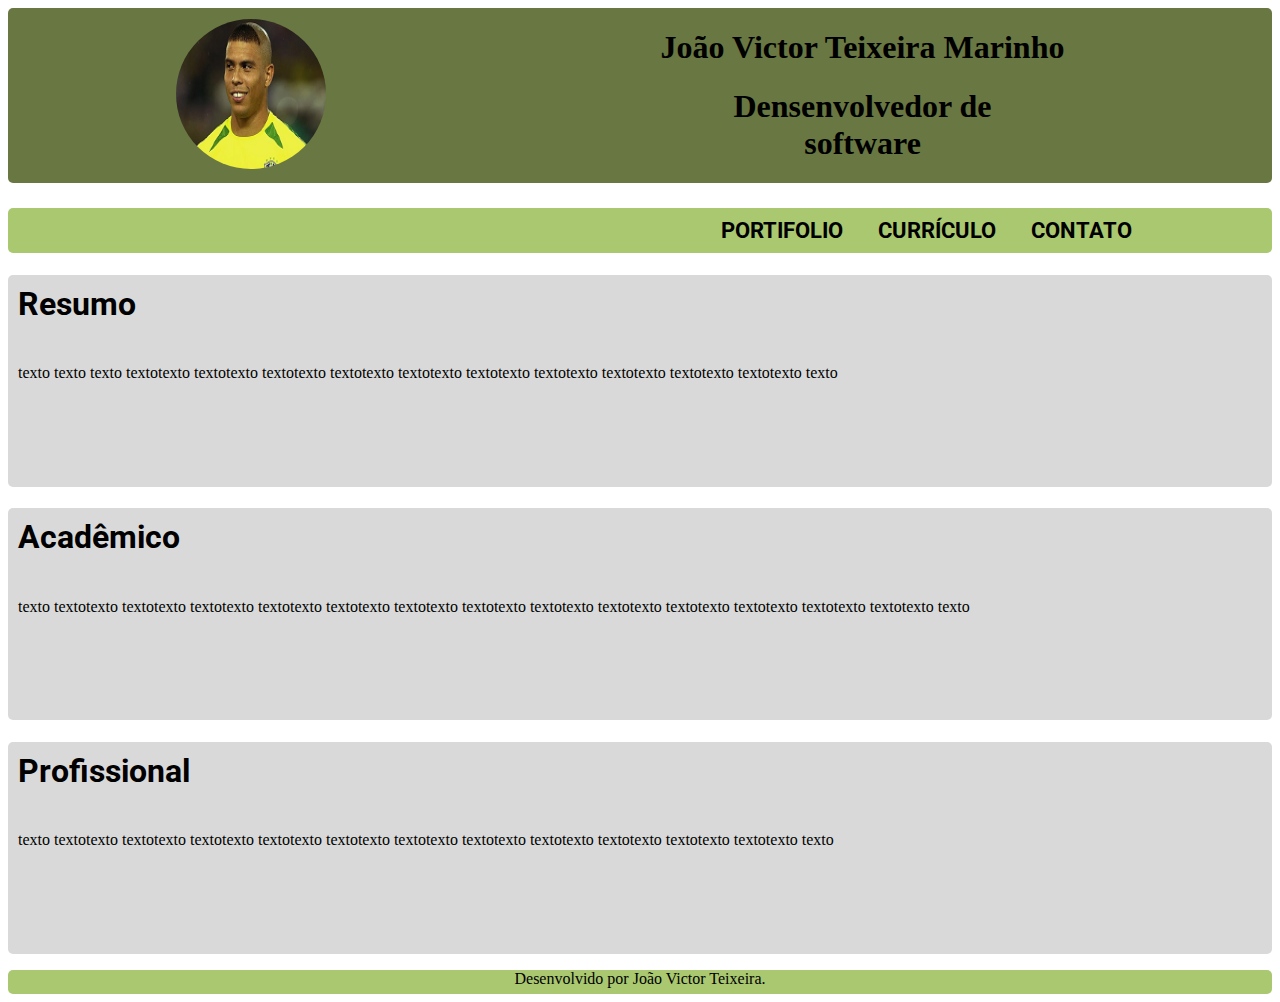
<file: index.html>
<!DOCTYPE html>
<html lang="en">
<head>
    <meta charset="UTF-8">
    <meta http-equiv="X-UA-Compatible" content="IE=edge">
    <meta name="viewport" content="width=device-width, initial-scale=1.0">
    <link rel="stylesheet" href="style.css">
    <link rel="preconnect" href="https://fonts.googleapis.com">
<link rel="preconnect" href="https://fonts.gstatic.com" crossorigin>
<link href="https://fonts.googleapis.com/css2?family=Roboto:ital,wght@1,100&display=swap" rel="stylesheet">
    <title>Portifólio</title>
</head>
<body>


    <header>
        
        <div class="circle">
            <img src="logo.png">
          </div>

<section class="titulo">

    <h1>João Victor Teixeira Marinho</h1>
    <h1>Densenvolvedor de  <br /> software</h1>

       
</section>
</header>


    <nav class="menu">
       
        <ul> 

            
            <li><a href="./index.html" >Portifolio </a> </li> 
            <li><a href="./pages/curriculo.html" >Currículo </a> </li> 
            <li><a href="./pages/contato.html" >contato </a> </li> 
    </ul>
    
</nav>

    <section class="infos">
        <h1> Resumo </h1>
        <p>texto texto texto textotexto textotexto textotexto textotexto textotexto textotexto textotexto textotexto textotexto textotexto texto</p>
    </section>

    <section class="infos">
        <h1> Acadêmico </h1>
        <p>texto textotexto textotexto textotexto textotexto textotexto textotexto textotexto textotexto textotexto textotexto textotexto textotexto textotexto texto</p>
    </section>

    <section class="infos">
        <h1> Profissional  </h1>
        <p>texto textotexto textotexto textotexto textotexto textotexto textotexto textotexto textotexto textotexto textotexto textotexto texto</p>
    </section>

    <footer>
        <p>Desenvolvido por João Victor Teixeira.</p>
        
    </footer>


</body>
</html>
</file>
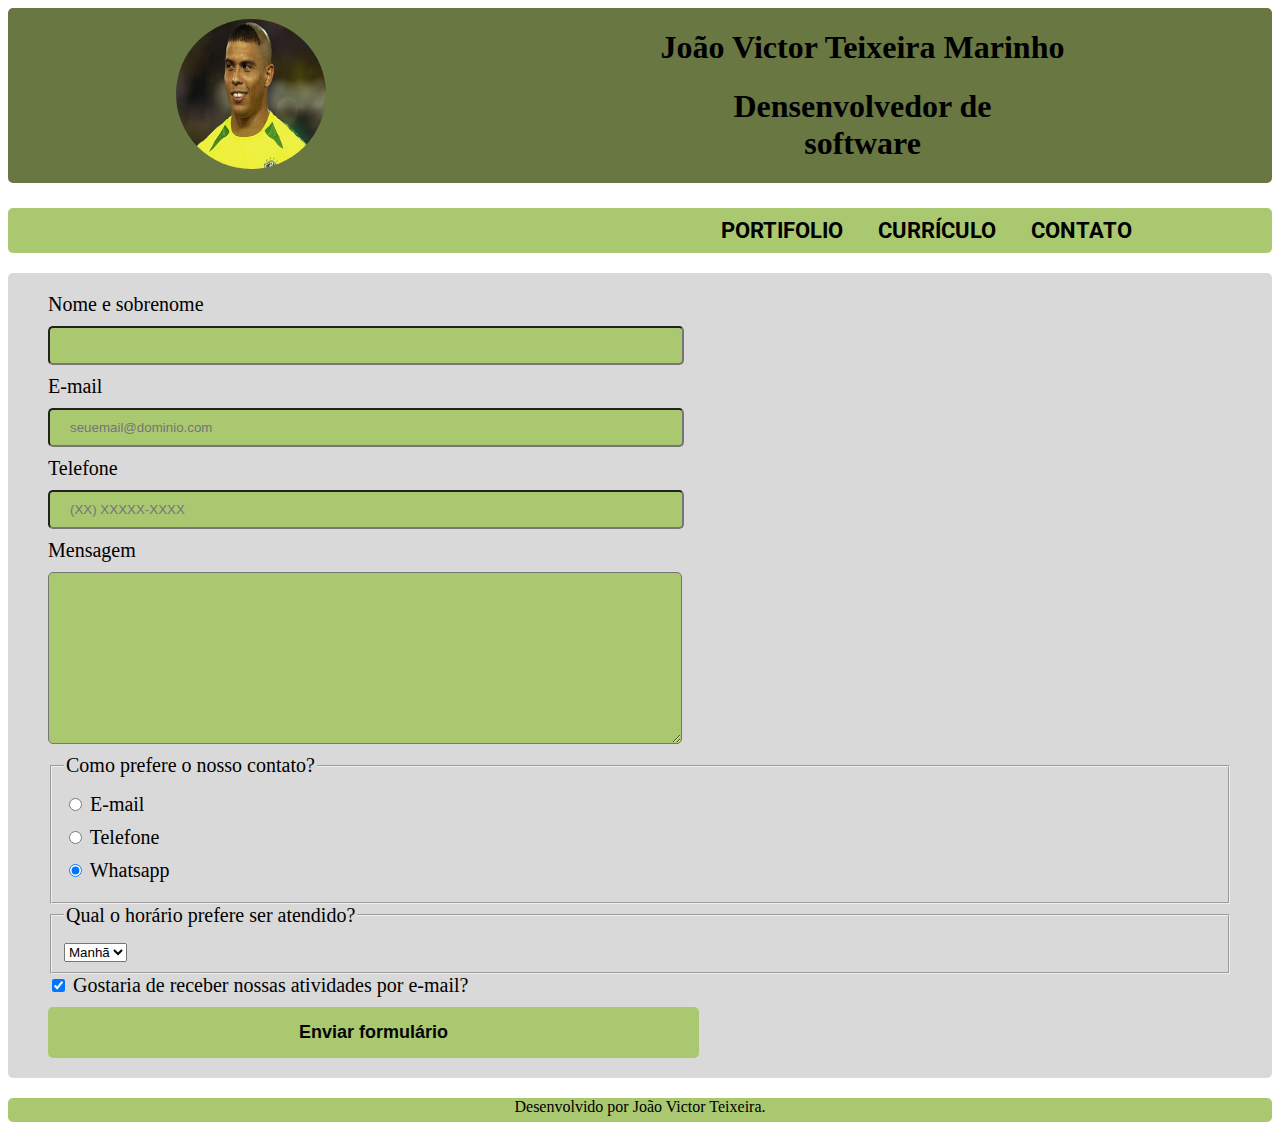
<file: pages/contato.html>
<!DOCTYPE html>
<html lang="en">
<head>
    <meta charset="UTF-8">
    <meta http-equiv="X-UA-Compatible" content="IE=edge">
    <meta name="viewport" content="width=device-width, initial-scale=1.0">
    <link rel="stylesheet" href="../style.css">
    <link rel="preconnect" href="https://fonts.googleapis.com">
<link rel="preconnect" href="https://fonts.gstatic.com" crossorigin>
<link href="https://fonts.googleapis.com/css2?family=Roboto:ital,wght@1,100&display=swap" rel="stylesheet">
    <title>Portifólio</title>
</head>
<body>


    <header>
        
        <div class="circle">
            <img src="../logo.png">
          </div>

<section class="titulo">

    <h1>João Victor Teixeira Marinho</h1>
    <h1>Densenvolvedor de  <br /> software</h1>

       
</section>
</header>


    <nav class="menu">
       
        <ul> 
            
            <li><a href="../index.html" >Portifolio </a> </li> 
            <li><a href="./curriculo.html" >Currículo </a> </li> 
            <li><a href="./contato.html" >contato </a> </li> 
    </ul>
    
</nav>

<main>
    <form>
        <label for="nomeesobrenome"> Nome e sobrenome  </label> 
         <input type="text" id="nomeesobrenome" class="input-padrao" required>
     
     
         <label for="E-mail">E-mail </label> 
         <input type="email" id="E-mail" class="input-padrao" required placeholder="seuemail@dominio.com">
     
         <label for="Telefone">Telefone </label> 
         <input type="tel" id="Telefone"class="input-padrao" required required placeholder="(XX) XXXXX-XXXX" >
     
         <label for="Mensagem">Mensagem </label> 
     
         <textarea cols="53"  rows="10" id="mensagem" class="input-padrao" required > </textarea>
     <fieldset> 
                     <legend>Como prefere o nosso contato?</legend>
     
                     <label for="radio-email"> <input type="radio" name="contato" value="E-mail" id="radio-email">   E-mail </label> 
                     
     
                     <label for="radio-telefone"> <input type="radio" name="contato" value="telefone" id="radio-telefone"> Telefone</label> 
                     
     
                     <label for="radio-whastapp"> <input type="radio" name="contato" value="whatsapp" id="radio-whatsapp" checked>   Whatsapp </label> 
                     
     </fieldset>
      <fieldset> 
                 <legend>Qual o horário prefere ser atendido?</legend>
                 <select>
                         <option>Manhã</option>
                         <option>Tarde </option>
                         <option>Noite </option>
     
                 </select>
     
     </fieldset>
     
     <label class="checkbox"> <input type="checkbox" checked> Gostaria de receber nossas atividades por e-mail? </label>
     
         <input type="submit" value="Enviar formulário" class="enviar">
         
     </form>
    
   
    
        </main>

    <footer>
        <p>Desenvolvido por João Victor Teixeira.</p>
        
    </footer>
    <script src="../script.js"></script>
</body>
</html>
</file>
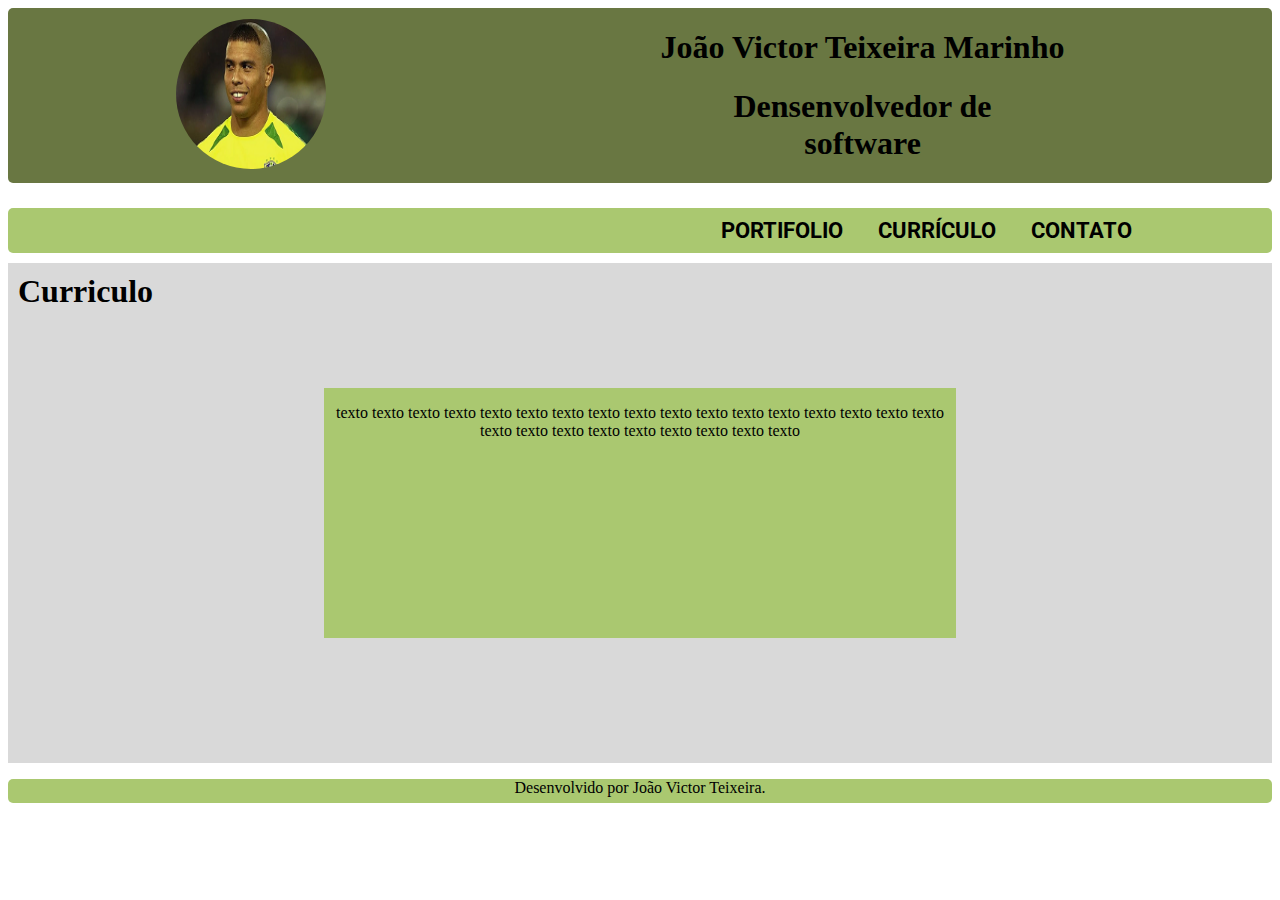
<file: pages/curriculo.html>
<!DOCTYPE html>
<html lang="en">
<head>
    <meta charset="UTF-8">
    <meta http-equiv="X-UA-Compatible" content="IE=edge">
    <meta name="viewport" content="width=device-width, initial-scale=1.0">
    <link rel="stylesheet" href="../style.css">
    <link rel="preconnect" href="https://fonts.googleapis.com">
<link rel="preconnect" href="https://fonts.gstatic.com" crossorigin>
<link href="https://fonts.googleapis.com/css2?family=Roboto:ital,wght@1,100&display=swap" rel="stylesheet">
    <title>Portifólio</title>
</head>
<body>


    <header>
        
        <div class="circle">
            <img src="../logo.png">
          </div>

<section class="titulo">

    <h1>João Victor Teixeira Marinho</h1>
    <h1>Densenvolvedor de  <br /> software</h1>

       
</section>
</header>


    <nav class="menu">
       
        <ul> 
          
            <li><a href="../index.html" >Portifolio </a> </li> 
            <li><a href="./curriculo.html" >Currículo </a> </li> 
            <li><a href="./contato.html" >contato </a> </li> 
    </ul>
    
</nav>

    <section class="contato">
    <h1>Curriculo</h1>
        <div class="fundo">
        <p> texto texto texto texto texto texto texto texto texto texto texto texto texto texto texto texto texto texto texto texto texto texto texto texto texto texto </p>
        </div>

    </section>

    <footer>
        <p>Desenvolvido por João Victor Teixeira.</p>
        
    </footer>

</body>
</html>
</file>
<file: style.css>
header {
    display: flex;
    align-items: center;
    background-color: #697742;
    justify-content: space-around;
    border-radius: 5px;

}

.titulo h1 {

   padding-right: 40px;
   text-align: center;
    
}
img {

border-radius: 50%;
   width: 150px;
   height: 150px;
 
    
   
  }

  .menu {
   background-color: #AAC870;
   height: 45px;
   display: flex;
   align-items: center;
   margin-top: 25px;
   justify-content: end;
   border-radius: 5px;
   

  }

  .menu ul {

   display: flex;
   padding-right: 140px;
   text-decoration: none;

  }
  .menu li {

   margin: 0 0 0 35px;
   list-style-type: none;
   
  }

  .menu a {

   text-transform: uppercase;
    color:black;
    font-weight: bold;
    font-size: 22px;
    text-decoration: none;
    font-family: 'Roboto', sans-serif;
  }
 
  .infos {

   background-color: #D9D9D9;
   height: 212px;
   border-radius: 5px;

  }
  .infos h1 {
   padding: 10px;
   font-family: 'Roboto', sans-serif;
   font-weight:bold
  }
  .infos p {
   padding: 10px;
  }

  footer {
   background-color: #AAC870;
   margin: 10px;
   text-align: center;
   height: 24px;
   border-radius: 5px;
   margin: 0;
   
   
  }
/*   css contato */

main {
   background-color: #D9D9D9;
   border-radius: 5px;
}
form {

   padding:20px;
   border-radius: 5px;
   margin: 20px;
}
form label,form legend  {
   display: block;
   font-size: 20px;
   margin: 0 0 10px;
}


.input-padrao {

   display: block;
   margin: 0 0 10px;
   padding: 10px 20px;
   width: 50%;
   border-radius: 5px;
   background-color: #AAC870;
  
}
.enviar {

   width: 55%;
   padding: 15px 0;
   background: #AAC870;
   color: rgb(5, 5, 4);
   font-weight: bold;
   font-size: 18px;
   border: none;
   border-radius: 5px;
   transition: 1s all; 
   cursor: pointer ;
   

} 

/*   css contato */

.contato {

   background-color: #D9D9D9;
   width: 100%;
  height: 500px;
  display: flex;
  justify-content: center;
  align-items: center;
  margin-top: 10px;
  position: relative;

 
}
.contato h1 {
position: absolute;
top: 0;
  left: 0;
  margin: 0;
  padding: 10px;
}

.fundo {
   background-color: #AAC870;
   width: 50%;
   height: 50%;
   margin: 20px;
 
   text-align: center;
}


@media only screen and (max-width: 500px) {

   
   form {
     width: 80%;
   }

}

@media only screen and (max-width: 600px) {

   
  
   .menu ul li {
      margin: 5px;
      

   }
   .menu ul {

      padding: 0;
       margin: 5px;

   }
 
 

}
@media only screen and (max-width: 750px) {
   .enviar {
       padding: 25px 0px;
   }
}
</file>
